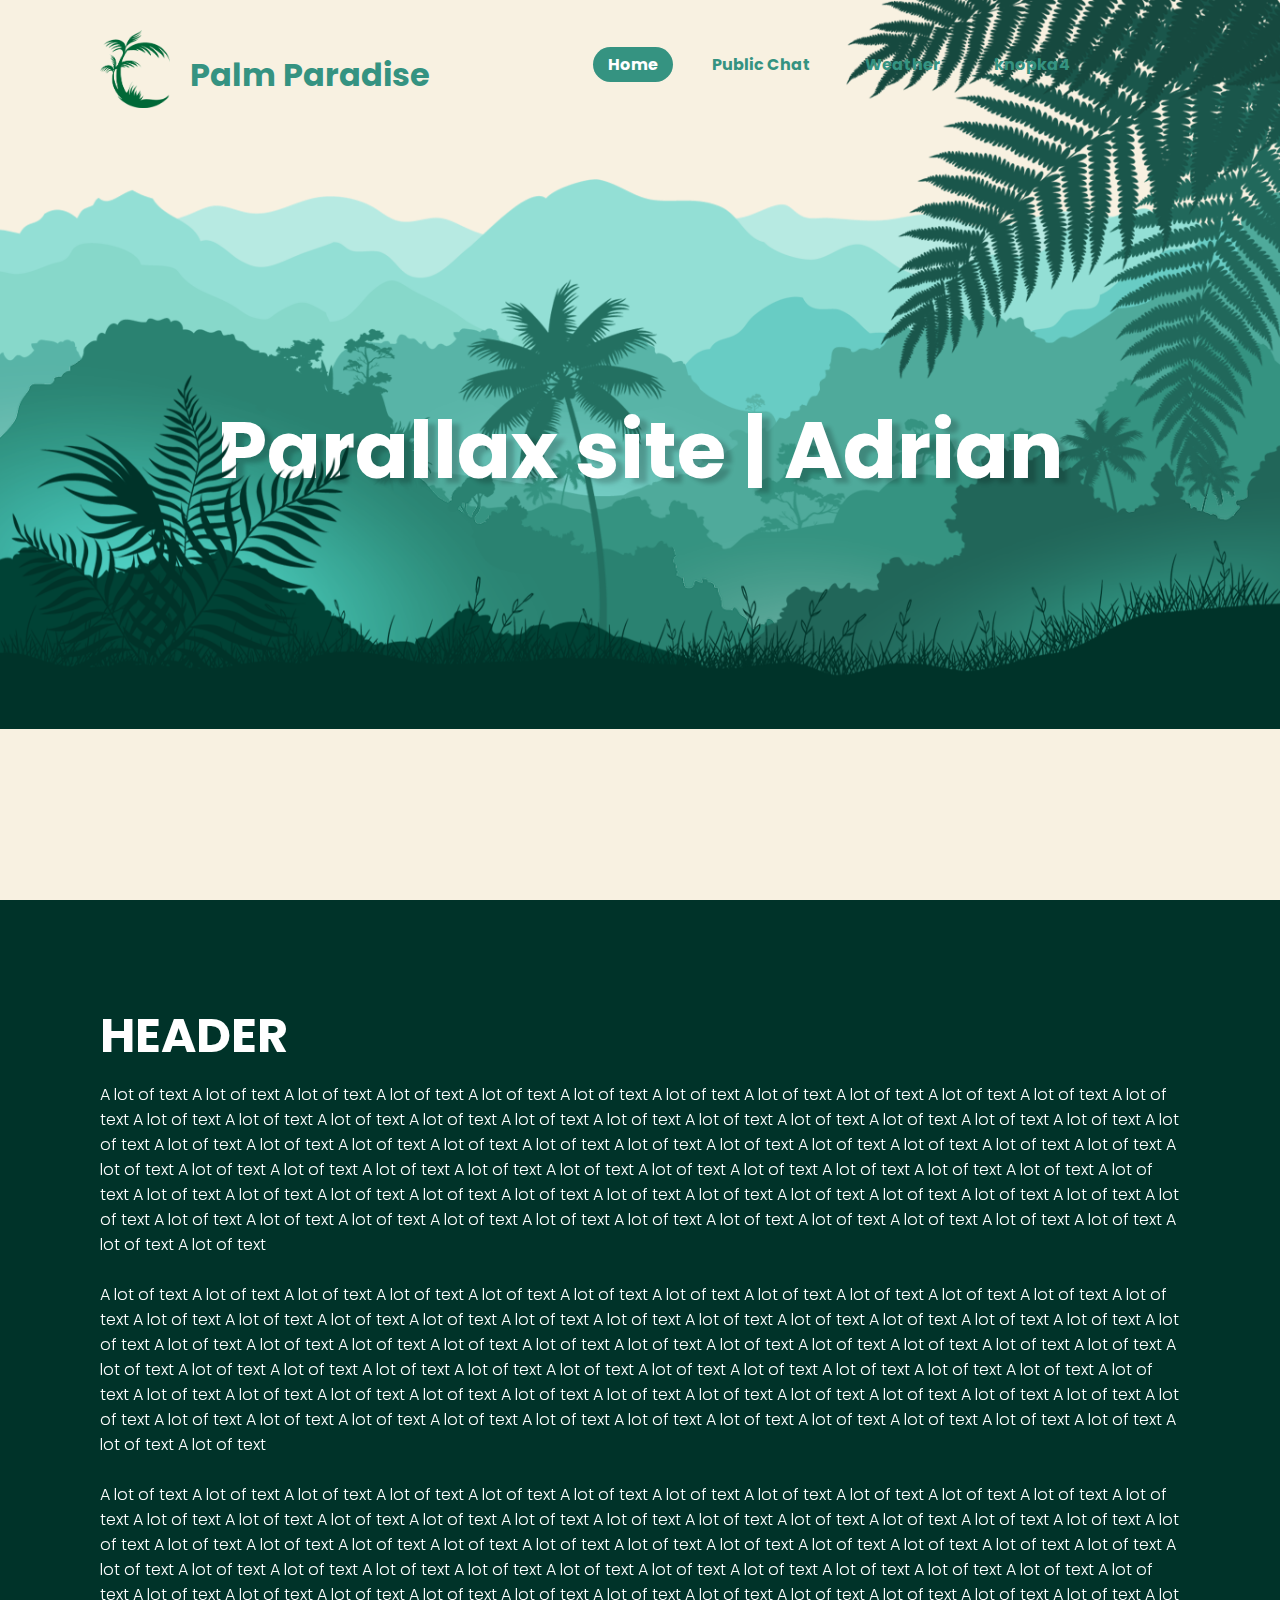
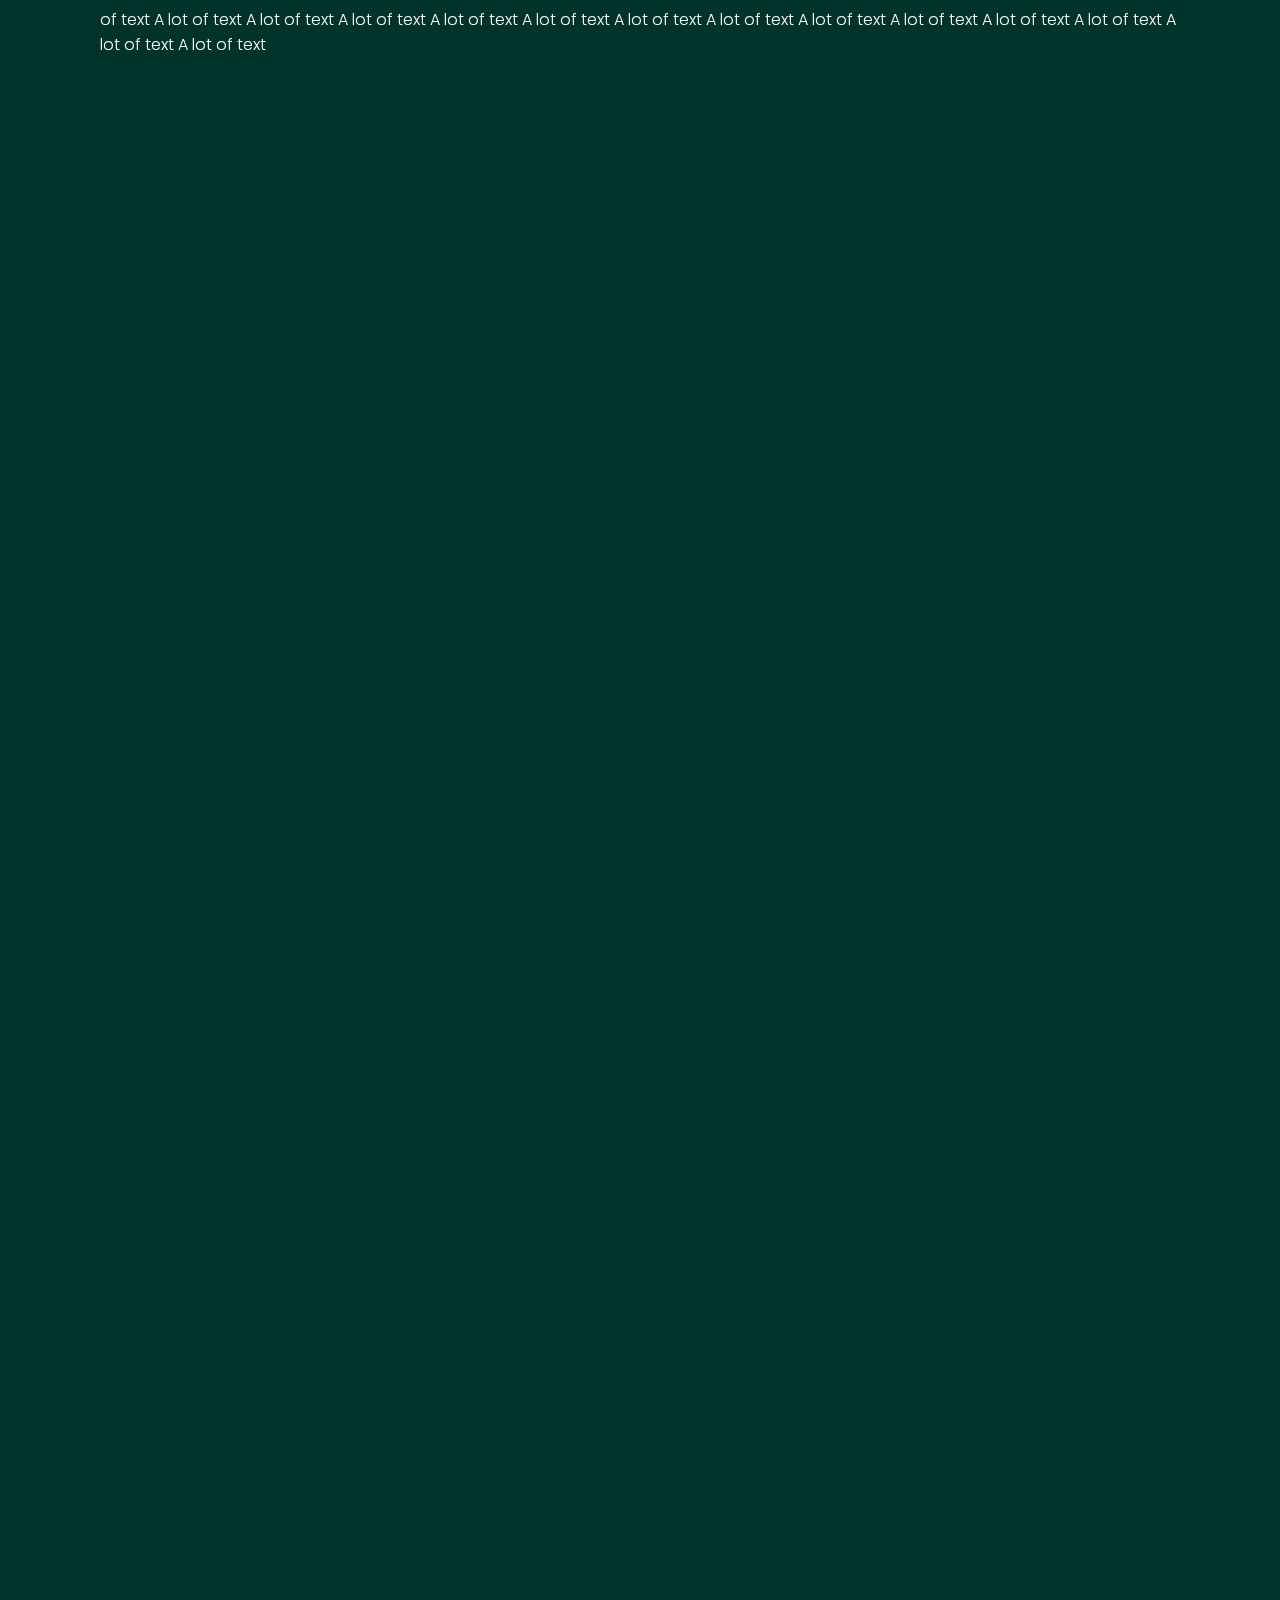
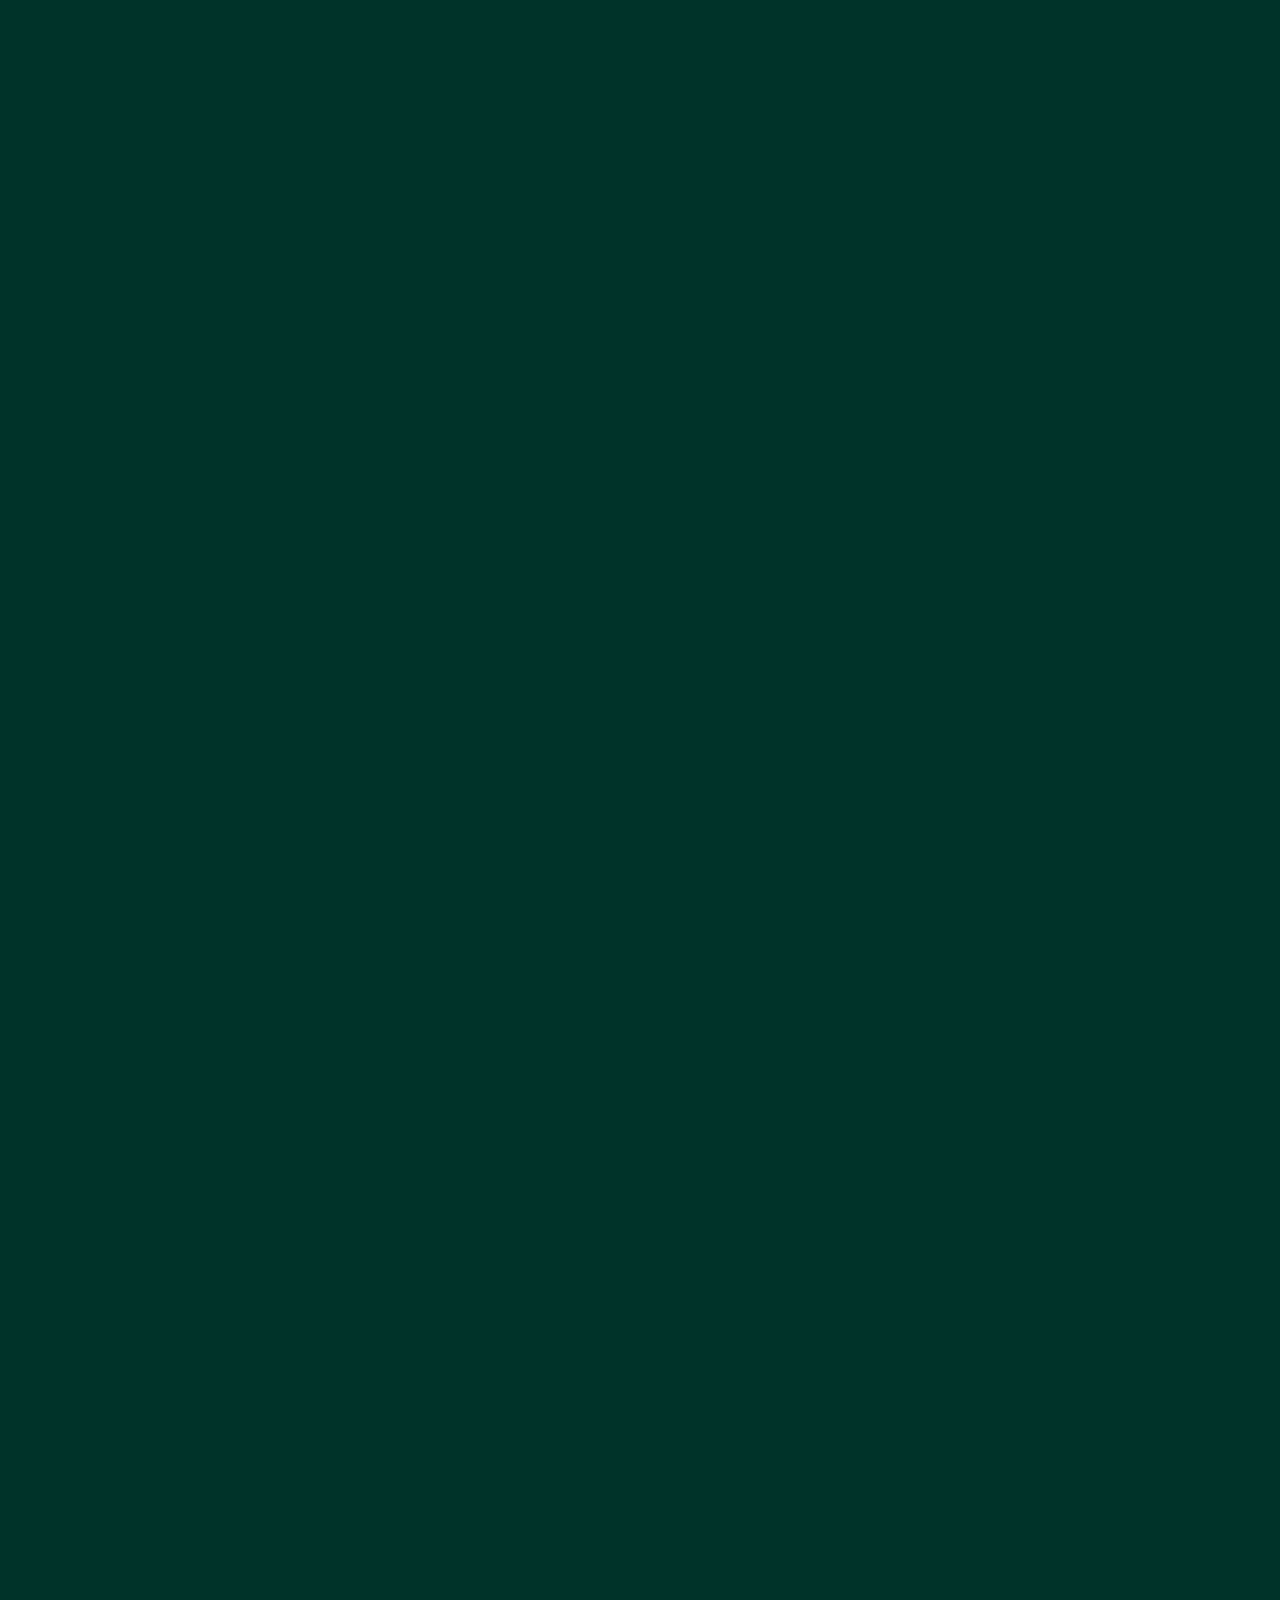
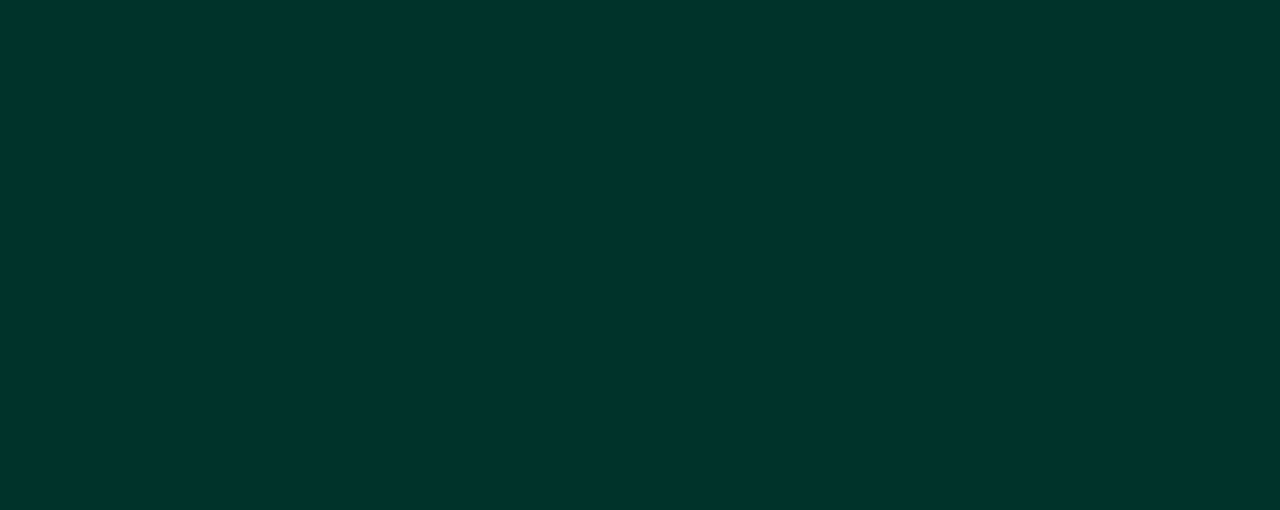
<file: main-page/mainPage.html>
<!DOCTYPE html>
<html lang="en">
<head>
    <meta charset="UTF-8">
    <meta http-equiv="X-UA-Compatible" content="IE=edge">
    <meta name="viewport" content="width=device-width, initial-scale=1.0">
    <link rel="stylesheet" href="styles.css">
    <link rel="icon" type="image/png" href="/images/palmLogo.png"/>
    <title>Main Page</title>

    <script defer src="logic.js"></script>
</head>
<body>
    <header>
        <h2 class="logo"><img src="/images/palmLogo.png" alt="logo image">Palm Paradise</h2>
        <nav class="navigation">
            <a href="#" class="active">Home</a>
            <a href="/chat-page/chatPage.html">Public Chat</a>
            <a href="/weather-page/weatherPage.html">Weather</a>
            <a href="#">knopka4</a>
        </nav>
    </header>

    <section class="parallax">
        <img class="background" src="/images/hill1.png" id="hill1">
        <img class="background" src="/images/hill2.png" id="hill2">
        <img class="background" src="/images/hill3.png" id="hill3">
        <img class="background" src="/images/hill4.png" id="hill4">
        <img class="background" src="/images/hill5.png" id="hill5">
        <img class="background" src="/images/tree.png" id="tree">
        <h2 id="text">Parallax site | Adrian</h2>
        <img class="background" src="/images/leaf.png" id="leaf">
        <img class="background" src="/images/plant.png" id="plant">
    </section>

    <section class="hiddenSec">
        <h2>HEADER</h2>
        <p>A lot of text A lot of text A lot of text A lot of text A lot of text A lot of text A lot of text A lot of text A lot of text 
            A lot of text A lot of text A lot of text A lot of text A lot of text A lot of text A lot of text A lot of text A lot of text 
            A lot of text A lot of text A lot of text A lot of text A lot of text A lot of text A lot of text A lot of text A lot of text 
            A lot of text A lot of text A lot of text A lot of text A lot of text A lot of text A lot of text A lot of text A lot of text 
            A lot of text A lot of text A lot of text A lot of text A lot of text A lot of text A lot of text A lot of text A lot of text 
            A lot of text A lot of text A lot of text A lot of text A lot of text A lot of text A lot of text A lot of text A lot of text 
            A lot of text A lot of text A lot of text A lot of text A lot of text A lot of text A lot of text A lot of text A lot of text 
            A lot of text A lot of text A lot of text A lot of text A lot of text A lot of text A lot of text A lot of text A lot of text 
            <br><br>
            A lot of text A lot of text A lot of text A lot of text A lot of text A lot of text A lot of text A lot of text A lot of text 
            A lot of text A lot of text A lot of text A lot of text A lot of text A lot of text A lot of text A lot of text A lot of text 
            A lot of text A lot of text A lot of text A lot of text A lot of text A lot of text A lot of text A lot of text A lot of text 
            A lot of text A lot of text A lot of text A lot of text A lot of text A lot of text A lot of text A lot of text A lot of text 
            A lot of text A lot of text A lot of text A lot of text A lot of text A lot of text A lot of text A lot of text A lot of text 
            A lot of text A lot of text A lot of text A lot of text A lot of text A lot of text A lot of text A lot of text A lot of text 
            A lot of text A lot of text A lot of text A lot of text A lot of text A lot of text A lot of text A lot of text A lot of text 
            A lot of text A lot of text A lot of text A lot of text A lot of text A lot of text A lot of text A lot of text A lot of text 
            <br><br>
            A lot of text A lot of text A lot of text A lot of text A lot of text A lot of text A lot of text A lot of text A lot of text 
            A lot of text A lot of text A lot of text A lot of text A lot of text A lot of text A lot of text A lot of text A lot of text 
            A lot of text A lot of text A lot of text A lot of text A lot of text A lot of text A lot of text A lot of text A lot of text 
            A lot of text A lot of text A lot of text A lot of text A lot of text A lot of text A lot of text A lot of text A lot of text 
            A lot of text A lot of text A lot of text A lot of text A lot of text A lot of text A lot of text A lot of text A lot of text 
            A lot of text A lot of text A lot of text A lot of text A lot of text A lot of text A lot of text A lot of text A lot of text 
            A lot of text A lot of text A lot of text A lot of text A lot of text A lot of text A lot of text A lot of text A lot of text 
            A lot of text A lot of text A lot of text A lot of text A lot of text A lot of text A lot of text A lot of text A lot of text 
            <br><br>
        </p>
    </section>
    <section class="hiddenSec">
        <h2>HEADER</h2>
        <p>A lot of text A lot of text A lot of text A lot of text A lot of text A lot of text A lot of text A lot of text A lot of text 
            A lot of text A lot of text A lot of text A lot of text A lot of text A lot of text A lot of text A lot of text A lot of text 
            A lot of text A lot of text A lot of text A lot of text A lot of text A lot of text A lot of text A lot of text A lot of text 
            A lot of text A lot of text A lot of text A lot of text A lot of text A lot of text A lot of text A lot of text A lot of text 
            A lot of text A lot of text A lot of text A lot of text A lot of text A lot of text A lot of text A lot of text A lot of text 
            A lot of text A lot of text A lot of text A lot of text A lot of text A lot of text A lot of text A lot of text A lot of text 
            A lot of text A lot of text A lot of text A lot of text A lot of text A lot of text A lot of text A lot of text A lot of text 
            A lot of text A lot of text A lot of text A lot of text A lot of text A lot of text A lot of text A lot of text A lot of text 
            <br><br>
            A lot of text A lot of text A lot of text A lot of text A lot of text A lot of text A lot of text A lot of text A lot of text 
            A lot of text A lot of text A lot of text A lot of text A lot of text A lot of text A lot of text A lot of text A lot of text 
            A lot of text A lot of text A lot of text A lot of text A lot of text A lot of text A lot of text A lot of text A lot of text 
            A lot of text A lot of text A lot of text A lot of text A lot of text A lot of text A lot of text A lot of text A lot of text 
            A lot of text A lot of text A lot of text A lot of text A lot of text A lot of text A lot of text A lot of text A lot of text 
            A lot of text A lot of text A lot of text A lot of text A lot of text A lot of text A lot of text A lot of text A lot of text 
            A lot of text A lot of text A lot of text A lot of text A lot of text A lot of text A lot of text A lot of text A lot of text 
            A lot of text A lot of text A lot of text A lot of text A lot of text A lot of text A lot of text A lot of text A lot of text 
            <br><br>
            A lot of text A lot of text A lot of text A lot of text A lot of text A lot of text A lot of text A lot of text A lot of text 
            A lot of text A lot of text A lot of text A lot of text A lot of text A lot of text A lot of text A lot of text A lot of text 
            A lot of text A lot of text A lot of text A lot of text A lot of text A lot of text A lot of text A lot of text A lot of text 
            A lot of text A lot of text A lot of text A lot of text A lot of text A lot of text A lot of text A lot of text A lot of text 
            A lot of text A lot of text A lot of text A lot of text A lot of text A lot of text A lot of text A lot of text A lot of text 
            A lot of text A lot of text A lot of text A lot of text A lot of text A lot of text A lot of text A lot of text A lot of text 
            A lot of text A lot of text A lot of text A lot of text A lot of text A lot of text A lot of text A lot of text A lot of text 
            A lot of text A lot of text A lot of text A lot of text A lot of text A lot of text A lot of text A lot of text A lot of text 
            <br><br>
        </p>
    </section>
    <section class="hiddenSec">
        <h2>HEADER</h2>
        <p>A lot of text A lot of text A lot of text A lot of text A lot of text A lot of text A lot of text A lot of text A lot of text 
            A lot of text A lot of text A lot of text A lot of text A lot of text A lot of text A lot of text A lot of text A lot of text 
            A lot of text A lot of text A lot of text A lot of text A lot of text A lot of text A lot of text A lot of text A lot of text 
            A lot of text A lot of text A lot of text A lot of text A lot of text A lot of text A lot of text A lot of text A lot of text 
            A lot of text A lot of text A lot of text A lot of text A lot of text A lot of text A lot of text A lot of text A lot of text 
            A lot of text A lot of text A lot of text A lot of text A lot of text A lot of text A lot of text A lot of text A lot of text 
            A lot of text A lot of text A lot of text A lot of text A lot of text A lot of text A lot of text A lot of text A lot of text 
            A lot of text A lot of text A lot of text A lot of text A lot of text A lot of text A lot of text A lot of text A lot of text 
            <br><br>
            A lot of text A lot of text A lot of text A lot of text A lot of text A lot of text A lot of text A lot of text A lot of text 
            A lot of text A lot of text A lot of text A lot of text A lot of text A lot of text A lot of text A lot of text A lot of text 
            A lot of text A lot of text A lot of text A lot of text A lot of text A lot of text A lot of text A lot of text A lot of text 
            A lot of text A lot of text A lot of text A lot of text A lot of text A lot of text A lot of text A lot of text A lot of text 
            A lot of text A lot of text A lot of text A lot of text A lot of text A lot of text A lot of text A lot of text A lot of text 
            A lot of text A lot of text A lot of text A lot of text A lot of text A lot of text A lot of text A lot of text A lot of text 
            A lot of text A lot of text A lot of text A lot of text A lot of text A lot of text A lot of text A lot of text A lot of text 
            A lot of text A lot of text A lot of text A lot of text A lot of text A lot of text A lot of text A lot of text A lot of text 
            <br><br>
            A lot of text A lot of text A lot of text A lot of text A lot of text A lot of text A lot of text A lot of text A lot of text 
            A lot of text A lot of text A lot of text A lot of text A lot of text A lot of text A lot of text A lot of text A lot of text 
            A lot of text A lot of text A lot of text A lot of text A lot of text A lot of text A lot of text A lot of text A lot of text 
            A lot of text A lot of text A lot of text A lot of text A lot of text A lot of text A lot of text A lot of text A lot of text 
            A lot of text A lot of text A lot of text A lot of text A lot of text A lot of text A lot of text A lot of text A lot of text 
            A lot of text A lot of text A lot of text A lot of text A lot of text A lot of text A lot of text A lot of text A lot of text 
            A lot of text A lot of text A lot of text A lot of text A lot of text A lot of text A lot of text A lot of text A lot of text 
            A lot of text A lot of text A lot of text A lot of text A lot of text A lot of text A lot of text A lot of text A lot of text 
            <br><br>
        </p>
    </section>
    <section class="hiddenSec">
        <h2>HEADER</h2>
        <p>A lot of text A lot of text A lot of text A lot of text A lot of text A lot of text A lot of text A lot of text A lot of text 
            A lot of text A lot of text A lot of text A lot of text A lot of text A lot of text A lot of text A lot of text A lot of text 
            A lot of text A lot of text A lot of text A lot of text A lot of text A lot of text A lot of text A lot of text A lot of text 
            A lot of text A lot of text A lot of text A lot of text A lot of text A lot of text A lot of text A lot of text A lot of text 
            A lot of text A lot of text A lot of text A lot of text A lot of text A lot of text A lot of text A lot of text A lot of text 
            A lot of text A lot of text A lot of text A lot of text A lot of text A lot of text A lot of text A lot of text A lot of text 
            A lot of text A lot of text A lot of text A lot of text A lot of text A lot of text A lot of text A lot of text A lot of text 
            A lot of text A lot of text A lot of text A lot of text A lot of text A lot of text A lot of text A lot of text A lot of text 
            <br><br>
            A lot of text A lot of text A lot of text A lot of text A lot of text A lot of text A lot of text A lot of text A lot of text 
            A lot of text A lot of text A lot of text A lot of text A lot of text A lot of text A lot of text A lot of text A lot of text 
            A lot of text A lot of text A lot of text A lot of text A lot of text A lot of text A lot of text A lot of text A lot of text 
            A lot of text A lot of text A lot of text A lot of text A lot of text A lot of text A lot of text A lot of text A lot of text 
            A lot of text A lot of text A lot of text A lot of text A lot of text A lot of text A lot of text A lot of text A lot of text 
            A lot of text A lot of text A lot of text A lot of text A lot of text A lot of text A lot of text A lot of text A lot of text 
            A lot of text A lot of text A lot of text A lot of text A lot of text A lot of text A lot of text A lot of text A lot of text 
            A lot of text A lot of text A lot of text A lot of text A lot of text A lot of text A lot of text A lot of text A lot of text 
            <br><br>
            A lot of text A lot of text A lot of text A lot of text A lot of text A lot of text A lot of text A lot of text A lot of text 
            A lot of text A lot of text A lot of text A lot of text A lot of text A lot of text A lot of text A lot of text A lot of text 
            A lot of text A lot of text A lot of text A lot of text A lot of text A lot of text A lot of text A lot of text A lot of text 
            A lot of text A lot of text A lot of text A lot of text A lot of text A lot of text A lot of text A lot of text A lot of text 
            A lot of text A lot of text A lot of text A lot of text A lot of text A lot of text A lot of text A lot of text A lot of text 
            A lot of text A lot of text A lot of text A lot of text A lot of text A lot of text A lot of text A lot of text A lot of text 
            A lot of text A lot of text A lot of text A lot of text A lot of text A lot of text A lot of text A lot of text A lot of text 
            A lot of text A lot of text A lot of text A lot of text A lot of text A lot of text A lot of text A lot of text A lot of text 
            <br><br>
        </p>
    </section>
    <section class="hiddenSec">
        <h2>HEADER</h2>
        <p>A lot of text A lot of text A lot of text A lot of text A lot of text A lot of text A lot of text A lot of text A lot of text 
            A lot of text A lot of text A lot of text A lot of text A lot of text A lot of text A lot of text A lot of text A lot of text 
            A lot of text A lot of text A lot of text A lot of text A lot of text A lot of text A lot of text A lot of text A lot of text 
            A lot of text A lot of text A lot of text A lot of text A lot of text A lot of text A lot of text A lot of text A lot of text 
            A lot of text A lot of text A lot of text A lot of text A lot of text A lot of text A lot of text A lot of text A lot of text 
            A lot of text A lot of text A lot of text A lot of text A lot of text A lot of text A lot of text A lot of text A lot of text 
            A lot of text A lot of text A lot of text A lot of text A lot of text A lot of text A lot of text A lot of text A lot of text 
            A lot of text A lot of text A lot of text A lot of text A lot of text A lot of text A lot of text A lot of text A lot of text 
            <br><br>
            A lot of text A lot of text A lot of text A lot of text A lot of text A lot of text A lot of text A lot of text A lot of text 
            A lot of text A lot of text A lot of text A lot of text A lot of text A lot of text A lot of text A lot of text A lot of text 
            A lot of text A lot of text A lot of text A lot of text A lot of text A lot of text A lot of text A lot of text A lot of text 
            A lot of text A lot of text A lot of text A lot of text A lot of text A lot of text A lot of text A lot of text A lot of text 
            A lot of text A lot of text A lot of text A lot of text A lot of text A lot of text A lot of text A lot of text A lot of text 
            A lot of text A lot of text A lot of text A lot of text A lot of text A lot of text A lot of text A lot of text A lot of text 
            A lot of text A lot of text A lot of text A lot of text A lot of text A lot of text A lot of text A lot of text A lot of text 
            A lot of text A lot of text A lot of text A lot of text A lot of text A lot of text A lot of text A lot of text A lot of text 
            <br><br>
            A lot of text A lot of text A lot of text A lot of text A lot of text A lot of text A lot of text A lot of text A lot of text 
            A lot of text A lot of text A lot of text A lot of text A lot of text A lot of text A lot of text A lot of text A lot of text 
            A lot of text A lot of text A lot of text A lot of text A lot of text A lot of text A lot of text A lot of text A lot of text 
            A lot of text A lot of text A lot of text A lot of text A lot of text A lot of text A lot of text A lot of text A lot of text 
            A lot of text A lot of text A lot of text A lot of text A lot of text A lot of text A lot of text A lot of text A lot of text 
            A lot of text A lot of text A lot of text A lot of text A lot of text A lot of text A lot of text A lot of text A lot of text 
            A lot of text A lot of text A lot of text A lot of text A lot of text A lot of text A lot of text A lot of text A lot of text 
            A lot of text A lot of text A lot of text A lot of text A lot of text A lot of text A lot of text A lot of text A lot of text 
            <br><br>
        </p>
    </section>
</body>
</html>
</file>
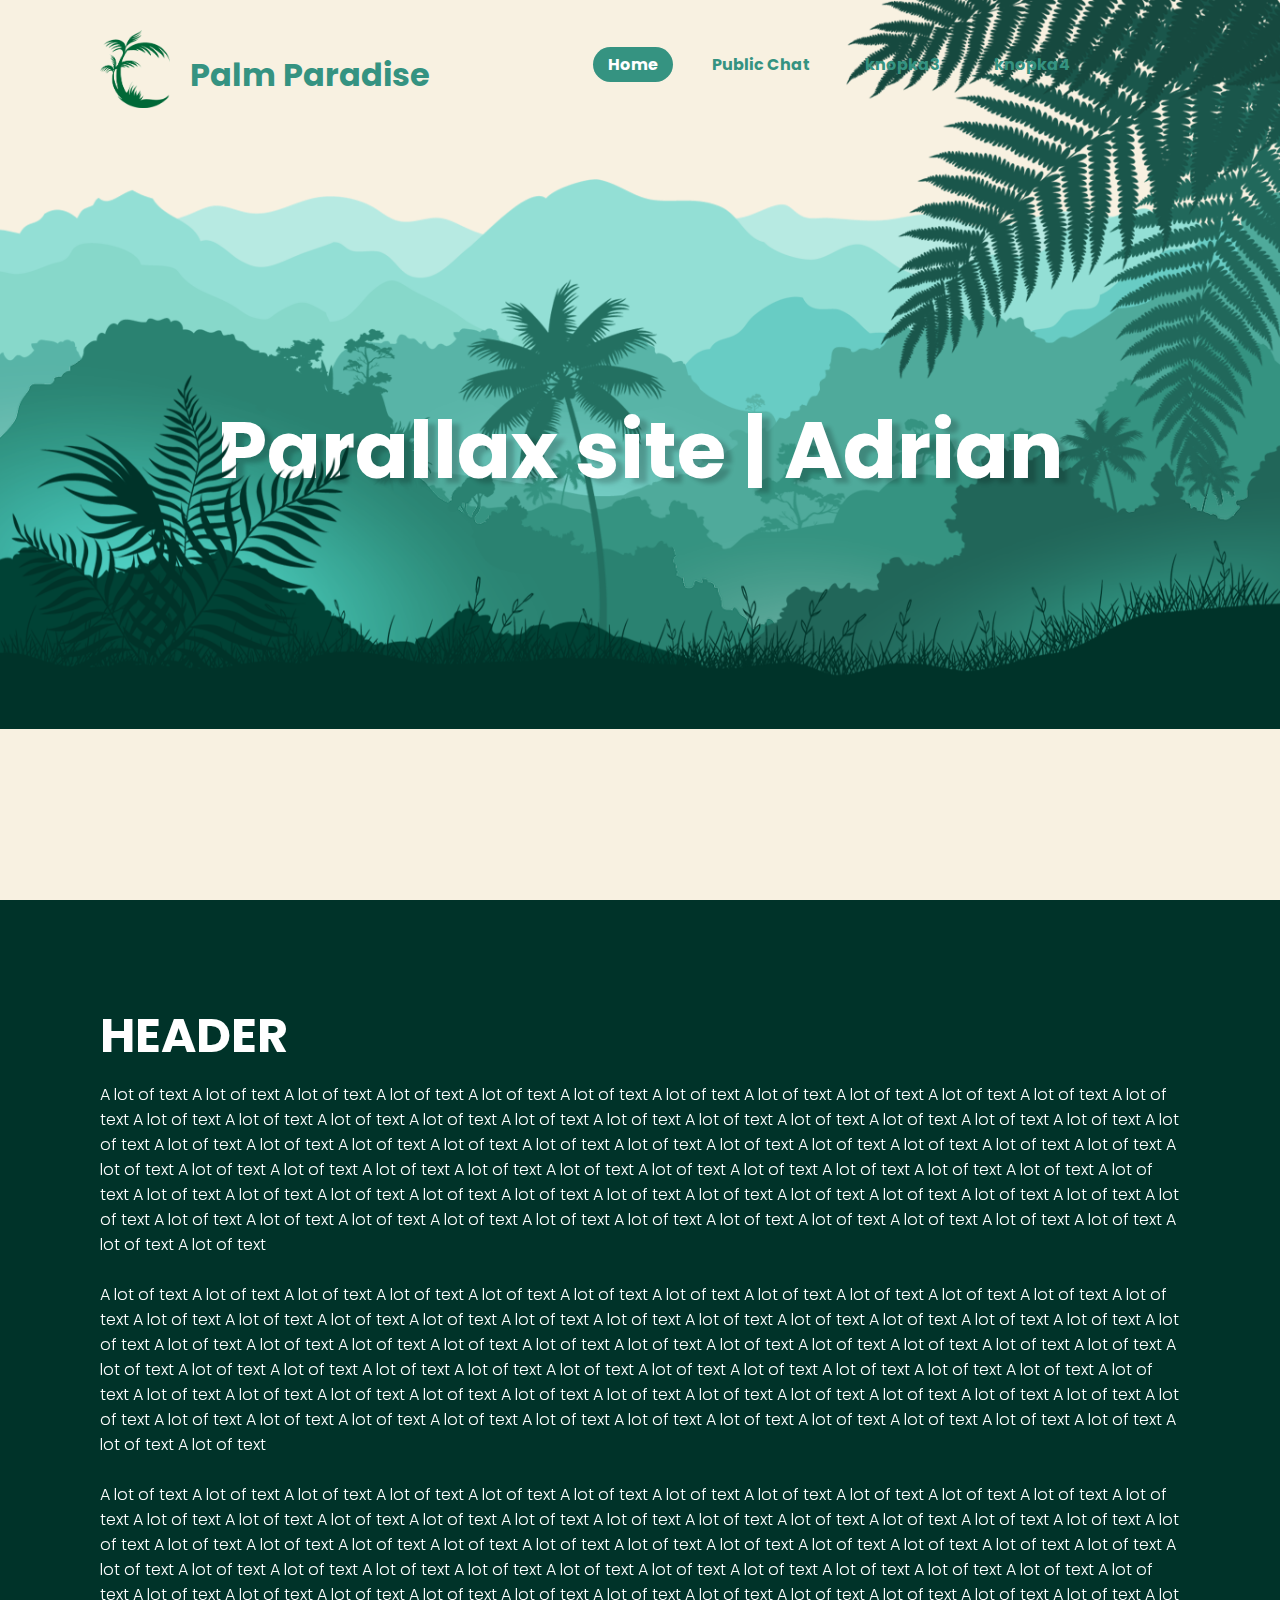
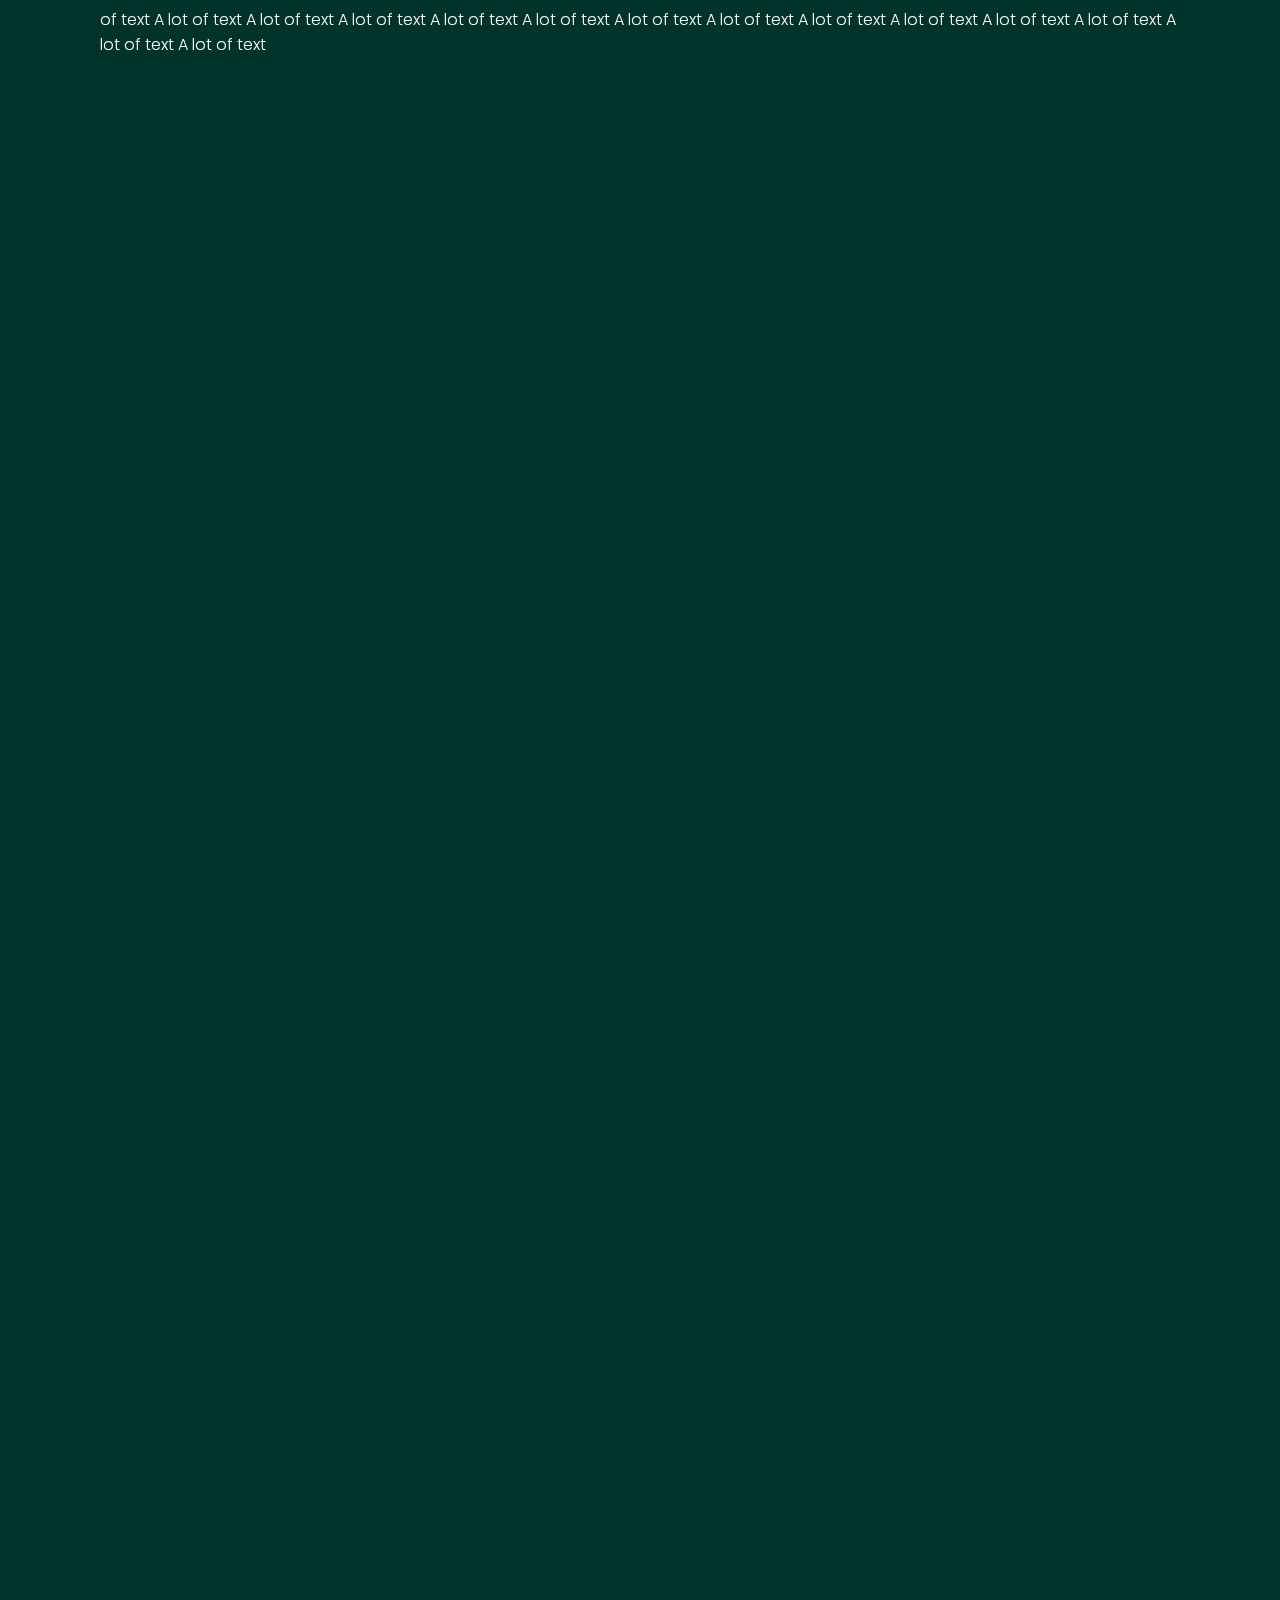
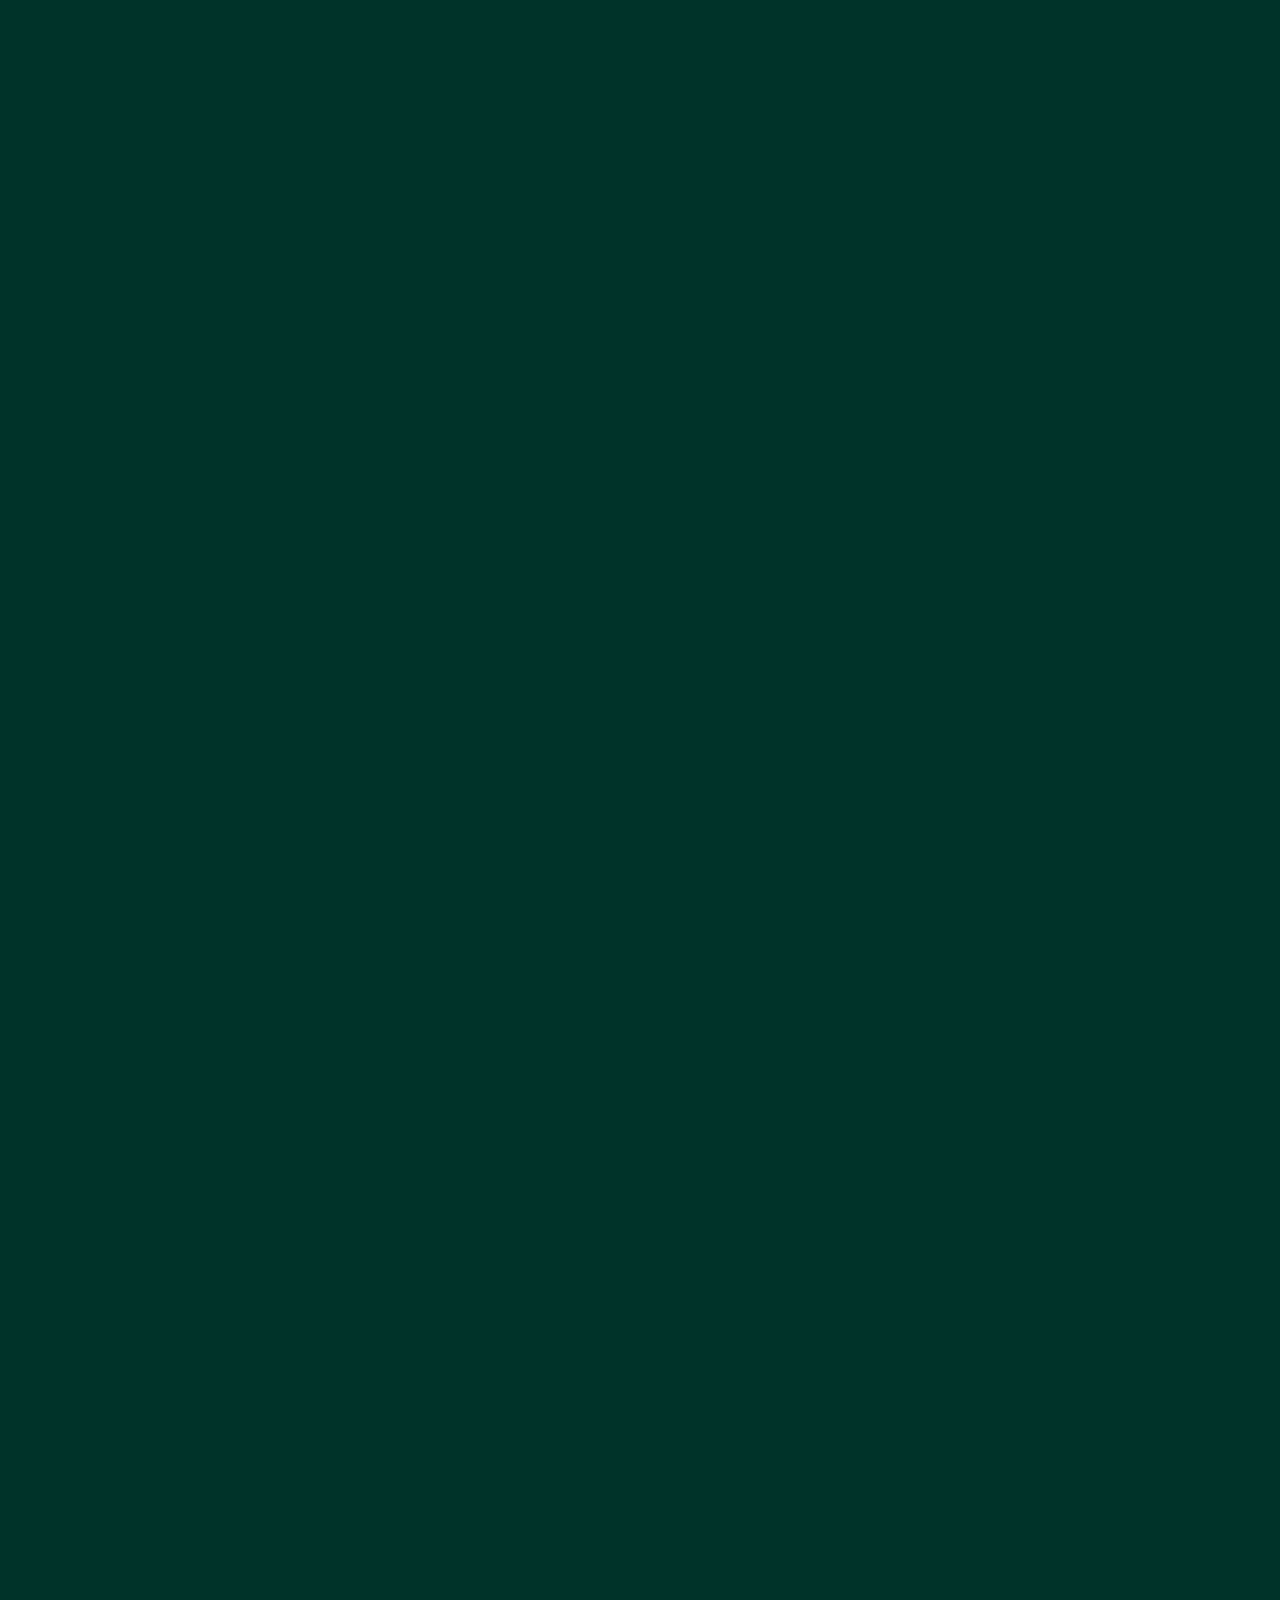
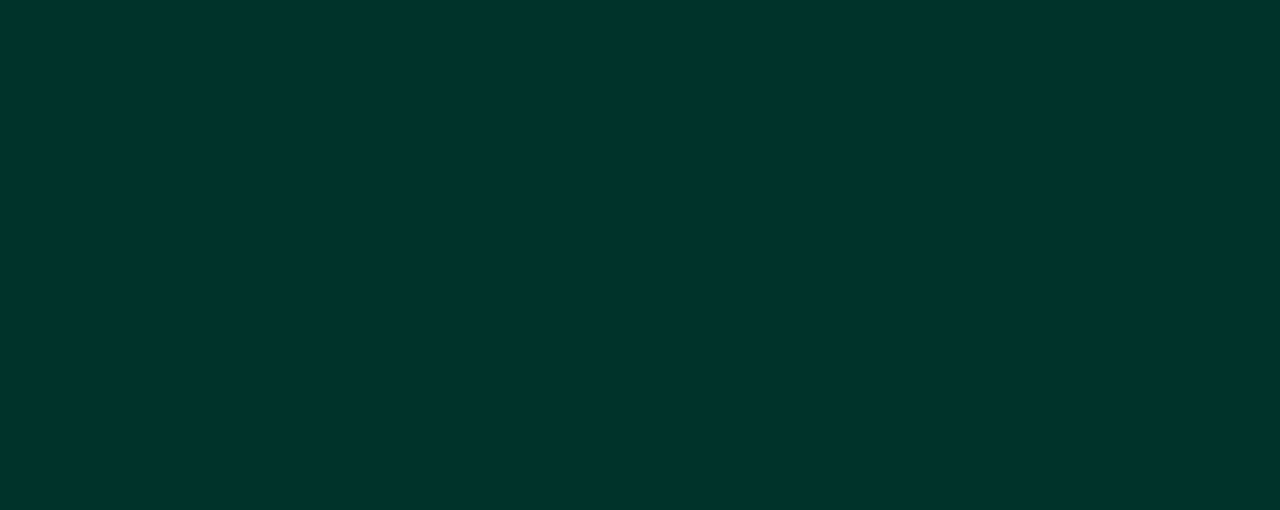
<file: mainPage/mainPage.html>
<!DOCTYPE html>
<html lang="en">
<head>
    <meta charset="UTF-8">
    <meta http-equiv="X-UA-Compatible" content="IE=edge">
    <meta name="viewport" content="width=device-width, initial-scale=1.0">
    <link rel="stylesheet" href="styles.css">
    <link rel="icon" type="image/png" href="/images/palmLogo.png"/>
    <title>Main Page</title>

    <script defer src="logic.js"></script>
</head>
<body>
    <header>
        <h2 class="logo"><img src="/images/palmLogo.png" alt="logo image">Palm Paradise</h2>
        <nav class="navigation">
            <a href="#" class="active">Home</a>
            <a href="#">Public Chat</a>
            <a href="#">knopka3</a>
            <a href="#">knopka4</a>
        </nav>
    </header>

    <section class="parallax">
        <img class="background" src="/images/hill1.png" id="hill1">
        <img class="background" src="/images/hill2.png" id="hill2">
        <img class="background" src="/images/hill3.png" id="hill3">
        <img class="background" src="/images/hill4.png" id="hill4">
        <img class="background" src="/images/hill5.png" id="hill5">
        <img class="background" src="/images/tree.png" id="tree">
        <h2 id="text">Parallax site | Adrian</h2>
        <img class="background" src="/images/leaf.png" id="leaf">
        <img class="background" src="/images/plant.png" id="plant">
    </section>

    <section class="hiddenSec">
        <h2>HEADER</h2>
        <p>A lot of text A lot of text A lot of text A lot of text A lot of text A lot of text A lot of text A lot of text A lot of text 
            A lot of text A lot of text A lot of text A lot of text A lot of text A lot of text A lot of text A lot of text A lot of text 
            A lot of text A lot of text A lot of text A lot of text A lot of text A lot of text A lot of text A lot of text A lot of text 
            A lot of text A lot of text A lot of text A lot of text A lot of text A lot of text A lot of text A lot of text A lot of text 
            A lot of text A lot of text A lot of text A lot of text A lot of text A lot of text A lot of text A lot of text A lot of text 
            A lot of text A lot of text A lot of text A lot of text A lot of text A lot of text A lot of text A lot of text A lot of text 
            A lot of text A lot of text A lot of text A lot of text A lot of text A lot of text A lot of text A lot of text A lot of text 
            A lot of text A lot of text A lot of text A lot of text A lot of text A lot of text A lot of text A lot of text A lot of text 
            <br><br>
            A lot of text A lot of text A lot of text A lot of text A lot of text A lot of text A lot of text A lot of text A lot of text 
            A lot of text A lot of text A lot of text A lot of text A lot of text A lot of text A lot of text A lot of text A lot of text 
            A lot of text A lot of text A lot of text A lot of text A lot of text A lot of text A lot of text A lot of text A lot of text 
            A lot of text A lot of text A lot of text A lot of text A lot of text A lot of text A lot of text A lot of text A lot of text 
            A lot of text A lot of text A lot of text A lot of text A lot of text A lot of text A lot of text A lot of text A lot of text 
            A lot of text A lot of text A lot of text A lot of text A lot of text A lot of text A lot of text A lot of text A lot of text 
            A lot of text A lot of text A lot of text A lot of text A lot of text A lot of text A lot of text A lot of text A lot of text 
            A lot of text A lot of text A lot of text A lot of text A lot of text A lot of text A lot of text A lot of text A lot of text 
            <br><br>
            A lot of text A lot of text A lot of text A lot of text A lot of text A lot of text A lot of text A lot of text A lot of text 
            A lot of text A lot of text A lot of text A lot of text A lot of text A lot of text A lot of text A lot of text A lot of text 
            A lot of text A lot of text A lot of text A lot of text A lot of text A lot of text A lot of text A lot of text A lot of text 
            A lot of text A lot of text A lot of text A lot of text A lot of text A lot of text A lot of text A lot of text A lot of text 
            A lot of text A lot of text A lot of text A lot of text A lot of text A lot of text A lot of text A lot of text A lot of text 
            A lot of text A lot of text A lot of text A lot of text A lot of text A lot of text A lot of text A lot of text A lot of text 
            A lot of text A lot of text A lot of text A lot of text A lot of text A lot of text A lot of text A lot of text A lot of text 
            A lot of text A lot of text A lot of text A lot of text A lot of text A lot of text A lot of text A lot of text A lot of text 
            <br><br>
        </p>
    </section>
    <section class="hiddenSec">
        <h2>HEADER</h2>
        <p>A lot of text A lot of text A lot of text A lot of text A lot of text A lot of text A lot of text A lot of text A lot of text 
            A lot of text A lot of text A lot of text A lot of text A lot of text A lot of text A lot of text A lot of text A lot of text 
            A lot of text A lot of text A lot of text A lot of text A lot of text A lot of text A lot of text A lot of text A lot of text 
            A lot of text A lot of text A lot of text A lot of text A lot of text A lot of text A lot of text A lot of text A lot of text 
            A lot of text A lot of text A lot of text A lot of text A lot of text A lot of text A lot of text A lot of text A lot of text 
            A lot of text A lot of text A lot of text A lot of text A lot of text A lot of text A lot of text A lot of text A lot of text 
            A lot of text A lot of text A lot of text A lot of text A lot of text A lot of text A lot of text A lot of text A lot of text 
            A lot of text A lot of text A lot of text A lot of text A lot of text A lot of text A lot of text A lot of text A lot of text 
            <br><br>
            A lot of text A lot of text A lot of text A lot of text A lot of text A lot of text A lot of text A lot of text A lot of text 
            A lot of text A lot of text A lot of text A lot of text A lot of text A lot of text A lot of text A lot of text A lot of text 
            A lot of text A lot of text A lot of text A lot of text A lot of text A lot of text A lot of text A lot of text A lot of text 
            A lot of text A lot of text A lot of text A lot of text A lot of text A lot of text A lot of text A lot of text A lot of text 
            A lot of text A lot of text A lot of text A lot of text A lot of text A lot of text A lot of text A lot of text A lot of text 
            A lot of text A lot of text A lot of text A lot of text A lot of text A lot of text A lot of text A lot of text A lot of text 
            A lot of text A lot of text A lot of text A lot of text A lot of text A lot of text A lot of text A lot of text A lot of text 
            A lot of text A lot of text A lot of text A lot of text A lot of text A lot of text A lot of text A lot of text A lot of text 
            <br><br>
            A lot of text A lot of text A lot of text A lot of text A lot of text A lot of text A lot of text A lot of text A lot of text 
            A lot of text A lot of text A lot of text A lot of text A lot of text A lot of text A lot of text A lot of text A lot of text 
            A lot of text A lot of text A lot of text A lot of text A lot of text A lot of text A lot of text A lot of text A lot of text 
            A lot of text A lot of text A lot of text A lot of text A lot of text A lot of text A lot of text A lot of text A lot of text 
            A lot of text A lot of text A lot of text A lot of text A lot of text A lot of text A lot of text A lot of text A lot of text 
            A lot of text A lot of text A lot of text A lot of text A lot of text A lot of text A lot of text A lot of text A lot of text 
            A lot of text A lot of text A lot of text A lot of text A lot of text A lot of text A lot of text A lot of text A lot of text 
            A lot of text A lot of text A lot of text A lot of text A lot of text A lot of text A lot of text A lot of text A lot of text 
            <br><br>
        </p>
    </section>
    <section class="hiddenSec">
        <h2>HEADER</h2>
        <p>A lot of text A lot of text A lot of text A lot of text A lot of text A lot of text A lot of text A lot of text A lot of text 
            A lot of text A lot of text A lot of text A lot of text A lot of text A lot of text A lot of text A lot of text A lot of text 
            A lot of text A lot of text A lot of text A lot of text A lot of text A lot of text A lot of text A lot of text A lot of text 
            A lot of text A lot of text A lot of text A lot of text A lot of text A lot of text A lot of text A lot of text A lot of text 
            A lot of text A lot of text A lot of text A lot of text A lot of text A lot of text A lot of text A lot of text A lot of text 
            A lot of text A lot of text A lot of text A lot of text A lot of text A lot of text A lot of text A lot of text A lot of text 
            A lot of text A lot of text A lot of text A lot of text A lot of text A lot of text A lot of text A lot of text A lot of text 
            A lot of text A lot of text A lot of text A lot of text A lot of text A lot of text A lot of text A lot of text A lot of text 
            <br><br>
            A lot of text A lot of text A lot of text A lot of text A lot of text A lot of text A lot of text A lot of text A lot of text 
            A lot of text A lot of text A lot of text A lot of text A lot of text A lot of text A lot of text A lot of text A lot of text 
            A lot of text A lot of text A lot of text A lot of text A lot of text A lot of text A lot of text A lot of text A lot of text 
            A lot of text A lot of text A lot of text A lot of text A lot of text A lot of text A lot of text A lot of text A lot of text 
            A lot of text A lot of text A lot of text A lot of text A lot of text A lot of text A lot of text A lot of text A lot of text 
            A lot of text A lot of text A lot of text A lot of text A lot of text A lot of text A lot of text A lot of text A lot of text 
            A lot of text A lot of text A lot of text A lot of text A lot of text A lot of text A lot of text A lot of text A lot of text 
            A lot of text A lot of text A lot of text A lot of text A lot of text A lot of text A lot of text A lot of text A lot of text 
            <br><br>
            A lot of text A lot of text A lot of text A lot of text A lot of text A lot of text A lot of text A lot of text A lot of text 
            A lot of text A lot of text A lot of text A lot of text A lot of text A lot of text A lot of text A lot of text A lot of text 
            A lot of text A lot of text A lot of text A lot of text A lot of text A lot of text A lot of text A lot of text A lot of text 
            A lot of text A lot of text A lot of text A lot of text A lot of text A lot of text A lot of text A lot of text A lot of text 
            A lot of text A lot of text A lot of text A lot of text A lot of text A lot of text A lot of text A lot of text A lot of text 
            A lot of text A lot of text A lot of text A lot of text A lot of text A lot of text A lot of text A lot of text A lot of text 
            A lot of text A lot of text A lot of text A lot of text A lot of text A lot of text A lot of text A lot of text A lot of text 
            A lot of text A lot of text A lot of text A lot of text A lot of text A lot of text A lot of text A lot of text A lot of text 
            <br><br>
        </p>
    </section>
    <section class="hiddenSec">
        <h2>HEADER</h2>
        <p>A lot of text A lot of text A lot of text A lot of text A lot of text A lot of text A lot of text A lot of text A lot of text 
            A lot of text A lot of text A lot of text A lot of text A lot of text A lot of text A lot of text A lot of text A lot of text 
            A lot of text A lot of text A lot of text A lot of text A lot of text A lot of text A lot of text A lot of text A lot of text 
            A lot of text A lot of text A lot of text A lot of text A lot of text A lot of text A lot of text A lot of text A lot of text 
            A lot of text A lot of text A lot of text A lot of text A lot of text A lot of text A lot of text A lot of text A lot of text 
            A lot of text A lot of text A lot of text A lot of text A lot of text A lot of text A lot of text A lot of text A lot of text 
            A lot of text A lot of text A lot of text A lot of text A lot of text A lot of text A lot of text A lot of text A lot of text 
            A lot of text A lot of text A lot of text A lot of text A lot of text A lot of text A lot of text A lot of text A lot of text 
            <br><br>
            A lot of text A lot of text A lot of text A lot of text A lot of text A lot of text A lot of text A lot of text A lot of text 
            A lot of text A lot of text A lot of text A lot of text A lot of text A lot of text A lot of text A lot of text A lot of text 
            A lot of text A lot of text A lot of text A lot of text A lot of text A lot of text A lot of text A lot of text A lot of text 
            A lot of text A lot of text A lot of text A lot of text A lot of text A lot of text A lot of text A lot of text A lot of text 
            A lot of text A lot of text A lot of text A lot of text A lot of text A lot of text A lot of text A lot of text A lot of text 
            A lot of text A lot of text A lot of text A lot of text A lot of text A lot of text A lot of text A lot of text A lot of text 
            A lot of text A lot of text A lot of text A lot of text A lot of text A lot of text A lot of text A lot of text A lot of text 
            A lot of text A lot of text A lot of text A lot of text A lot of text A lot of text A lot of text A lot of text A lot of text 
            <br><br>
            A lot of text A lot of text A lot of text A lot of text A lot of text A lot of text A lot of text A lot of text A lot of text 
            A lot of text A lot of text A lot of text A lot of text A lot of text A lot of text A lot of text A lot of text A lot of text 
            A lot of text A lot of text A lot of text A lot of text A lot of text A lot of text A lot of text A lot of text A lot of text 
            A lot of text A lot of text A lot of text A lot of text A lot of text A lot of text A lot of text A lot of text A lot of text 
            A lot of text A lot of text A lot of text A lot of text A lot of text A lot of text A lot of text A lot of text A lot of text 
            A lot of text A lot of text A lot of text A lot of text A lot of text A lot of text A lot of text A lot of text A lot of text 
            A lot of text A lot of text A lot of text A lot of text A lot of text A lot of text A lot of text A lot of text A lot of text 
            A lot of text A lot of text A lot of text A lot of text A lot of text A lot of text A lot of text A lot of text A lot of text 
            <br><br>
        </p>
    </section>
    <section class="hiddenSec">
        <h2>HEADER</h2>
        <p>A lot of text A lot of text A lot of text A lot of text A lot of text A lot of text A lot of text A lot of text A lot of text 
            A lot of text A lot of text A lot of text A lot of text A lot of text A lot of text A lot of text A lot of text A lot of text 
            A lot of text A lot of text A lot of text A lot of text A lot of text A lot of text A lot of text A lot of text A lot of text 
            A lot of text A lot of text A lot of text A lot of text A lot of text A lot of text A lot of text A lot of text A lot of text 
            A lot of text A lot of text A lot of text A lot of text A lot of text A lot of text A lot of text A lot of text A lot of text 
            A lot of text A lot of text A lot of text A lot of text A lot of text A lot of text A lot of text A lot of text A lot of text 
            A lot of text A lot of text A lot of text A lot of text A lot of text A lot of text A lot of text A lot of text A lot of text 
            A lot of text A lot of text A lot of text A lot of text A lot of text A lot of text A lot of text A lot of text A lot of text 
            <br><br>
            A lot of text A lot of text A lot of text A lot of text A lot of text A lot of text A lot of text A lot of text A lot of text 
            A lot of text A lot of text A lot of text A lot of text A lot of text A lot of text A lot of text A lot of text A lot of text 
            A lot of text A lot of text A lot of text A lot of text A lot of text A lot of text A lot of text A lot of text A lot of text 
            A lot of text A lot of text A lot of text A lot of text A lot of text A lot of text A lot of text A lot of text A lot of text 
            A lot of text A lot of text A lot of text A lot of text A lot of text A lot of text A lot of text A lot of text A lot of text 
            A lot of text A lot of text A lot of text A lot of text A lot of text A lot of text A lot of text A lot of text A lot of text 
            A lot of text A lot of text A lot of text A lot of text A lot of text A lot of text A lot of text A lot of text A lot of text 
            A lot of text A lot of text A lot of text A lot of text A lot of text A lot of text A lot of text A lot of text A lot of text 
            <br><br>
            A lot of text A lot of text A lot of text A lot of text A lot of text A lot of text A lot of text A lot of text A lot of text 
            A lot of text A lot of text A lot of text A lot of text A lot of text A lot of text A lot of text A lot of text A lot of text 
            A lot of text A lot of text A lot of text A lot of text A lot of text A lot of text A lot of text A lot of text A lot of text 
            A lot of text A lot of text A lot of text A lot of text A lot of text A lot of text A lot of text A lot of text A lot of text 
            A lot of text A lot of text A lot of text A lot of text A lot of text A lot of text A lot of text A lot of text A lot of text 
            A lot of text A lot of text A lot of text A lot of text A lot of text A lot of text A lot of text A lot of text A lot of text 
            A lot of text A lot of text A lot of text A lot of text A lot of text A lot of text A lot of text A lot of text A lot of text 
            A lot of text A lot of text A lot of text A lot of text A lot of text A lot of text A lot of text A lot of text A lot of text 
            <br><br>
        </p>
    </section>
</body>
</html>
</file>
<file: main-page/styles.css>
@import url('https://fonts.googleapis.com/css2?family=Poppins:wght@300;400;500;600;700;800&display=swap');

*{
    font-family: 'Poppins', sans-serif;
    margin: 0;
    padding: 0;
    box-sizing: border-box;
}

body{
    
    background: #f8f1e1;
    min-height: 100vh;
    overflow-x: hidden;
}

header{
    position: absolute;
    top: 0;
    left: 0;
    width: 100%;
    padding: 30px 100px;
    display: flex;
    justify-content: flex-start;
    align-items: center;
    z-index: 100;
}

.logo{
    margin-right: 12vw;
    font-size: 2em;
    color: #359381;
    pointer-events: none;
}

.logo img{
    width: 70px;
    margin-bottom: -22px;
    margin-right: 20px;
}

.navigation a{
    text-decoration: none;
    color: #359381;
    padding: 6px 15px;
    border-radius: 20px;
    margin: 0px 10px;
    font-weight: 700;
    transition: all 0.2s;

}

.navigation a:hover, .navigation a.active{
    background: #359381;
    color: #fff;
}


.parallax{
    position: relative;
    display: flex;
    justify-content: center;
    align-items: center;
    height: 100vh;
}

#text{
    position: absolute;
    font-size: 5em;
    color: #fff;
    text-shadow: 8px 5px 4px rgba(0, 0, 0, .2);
}

.parallax img.background{
    position: absolute;
    top: 0;
    left: 0;
    width: 100%;
    pointer-events: none;
}

.hiddenSec{

    position: relative;
    background: #003329;
    padding: 100px;
    transition: all 1s;
}

.hiddenSec h2{
    transform: translateX(100%);
    opacity: 0;
    filter: blur(5px);
    font-size: 3em;
    color: #fff;
    margin-bottom: 10px;
    transition: all 1s;
}

.hiddenSec p{
    transform: translateX(-100%);
    opacity: 0;
    filter: blur(5px);
    font-size: 1em;
    color: #fff;
    font-weight: 300;
    transition: all 1s;
}

.showSec h2, .showSec p{
    opacity: 1;
    transform: translateX(0);
    filter: blur(0);
}
</file>
<file: mainPage/styles.css>
@import url('https://fonts.googleapis.com/css2?family=Poppins:wght@300;400;500;600;700;800&display=swap');

*{
    font-family: 'Poppins', sans-serif;
    margin: 0;
    padding: 0;
    box-sizing: border-box;
}

body{
    
    background: #f8f1e1;
    min-height: 100vh;
    overflow-x: hidden;
}

header{
    position: absolute;
    top: 0;
    left: 0;
    width: 100%;
    padding: 30px 100px;
    display: flex;
    justify-content: flex-start;
    align-items: center;
    z-index: 100;
}

.logo{
    margin-right: 12vw;
    font-size: 2em;
    color: #359381;
    pointer-events: none;
}

.logo img{
    width: 70px;
    margin-bottom: -22px;
    margin-right: 20px;
}

.navigation a{
    text-decoration: none;
    color: #359381;
    padding: 6px 15px;
    border-radius: 20px;
    margin: 0px 10px;
    font-weight: 700;
    transition: all 0.2s;

}

.navigation a:hover, .navigation a.active{
    background: #359381;
    color: #fff;
}


.parallax{
    position: relative;
    display: flex;
    justify-content: center;
    align-items: center;
    height: 100vh;
}

#text{
    position: absolute;
    font-size: 5em;
    color: #fff;
    text-shadow: 8px 5px 4px rgba(0, 0, 0, .2);
}

.parallax img.background{
    position: absolute;
    top: 0;
    left: 0;
    width: 100%;
    pointer-events: none;
}

.hiddenSec{

    position: relative;
    background: #003329;
    padding: 100px;
    transition: all 1s;
}

.hiddenSec h2{
    transform: translateX(100%);
    opacity: 0;
    filter: blur(5px);
    font-size: 3em;
    color: #fff;
    margin-bottom: 10px;
    transition: all 1s;
}

.hiddenSec p{
    transform: translateX(-100%);
    opacity: 0;
    filter: blur(5px);
    font-size: 1em;
    color: #fff;
    font-weight: 300;
    transition: all 1s;
}

.showSec h2, .showSec p{
    opacity: 1;
    transform: translateX(0);
    filter: blur(0);
}
</file>
